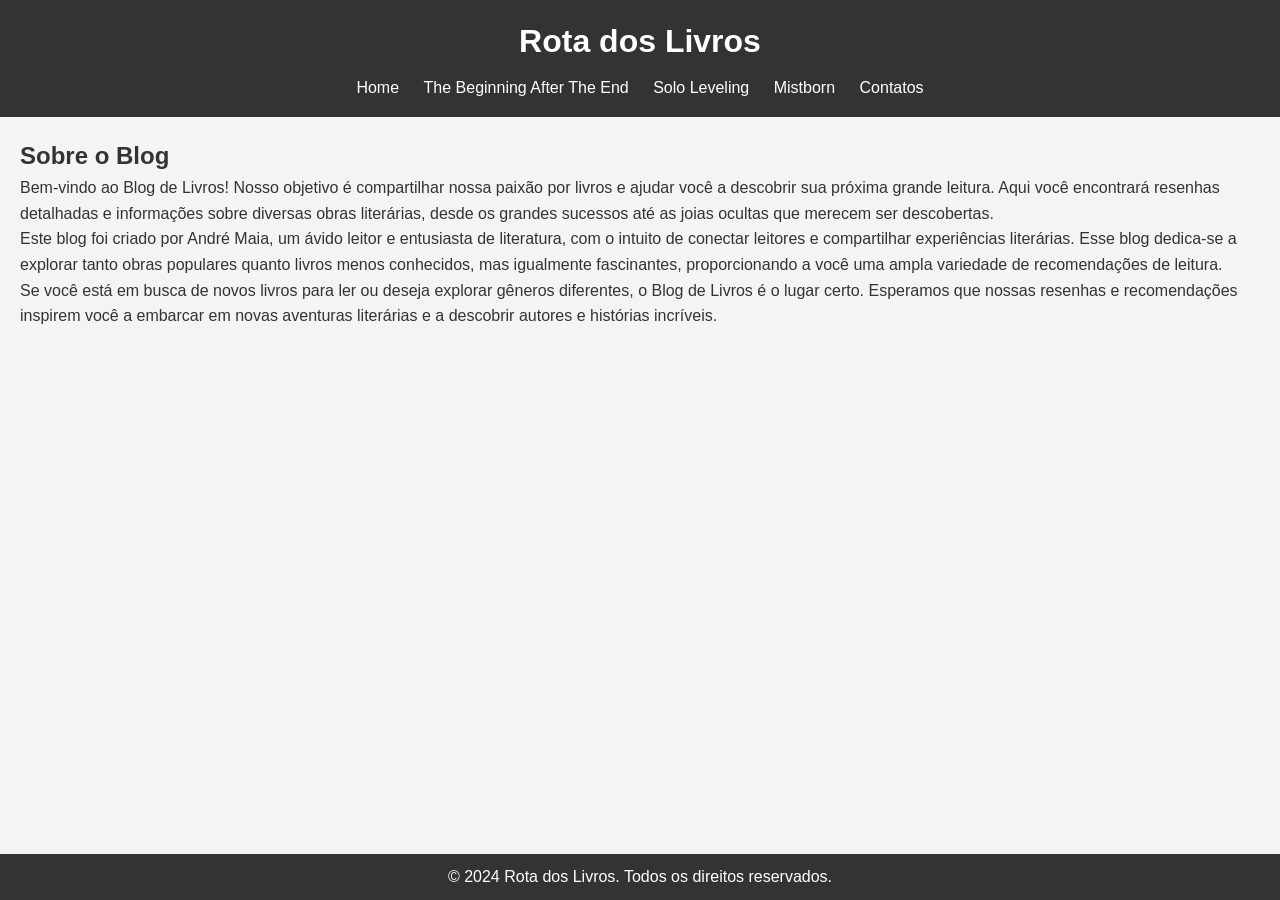
<file: index.html>
<!DOCTYPE html>
<html lang="pt-BR">
<head>
    <meta charset="UTF-8">
    <meta name="viewport" content="width=device-width, initial-scale=1.0">
    <title>Rota dos Livros</title>
    <link rel="stylesheet" href="css/styles.css">
</head>
<body>
    <header>
        <h1>Rota dos Livros</h1>
        <nav>
            <ul>
                <li><a href="index.html">Home</a></li>
                <li><a href="pagina1.html">The Beginning After The End</a></li>
                <li><a href="pagina2.html">Solo Leveling</a></li>
                <li><a href="pagina3.html">Mistborn</a></li>
                <li><a href="contatos.html">Contatos</a></li>
            </ul>
        </nav>
    </header>

    <main>
        <section id="about">
            <h2>Sobre o Blog</h2>
            <p>Bem-vindo ao Blog de Livros! Nosso objetivo é compartilhar nossa paixão por livros e ajudar você a descobrir sua próxima grande leitura. Aqui você encontrará resenhas detalhadas e informações sobre diversas obras literárias, desde os grandes sucessos até as joias ocultas que merecem ser descobertas.</p>
            <p>Este blog foi criado por André Maia, um ávido leitor e entusiasta de literatura, com o intuito de conectar leitores e compartilhar experiências literárias. Esse blog dedica-se a explorar tanto obras populares quanto livros menos conhecidos, mas igualmente fascinantes, proporcionando a você uma ampla variedade de recomendações de leitura.</p>
            <p>Se você está em busca de novos livros para ler ou deseja explorar gêneros diferentes, o Blog de Livros é o lugar certo. Esperamos que nossas resenhas e recomendações inspirem você a embarcar em novas aventuras literárias e a descobrir autores e histórias incríveis.</p>
        </section>
    </main>

    <footer>
        <p>&copy; 2024 Rota dos Livros. Todos os direitos reservados.</p>
    </footer>
</body>
</html>
</file>
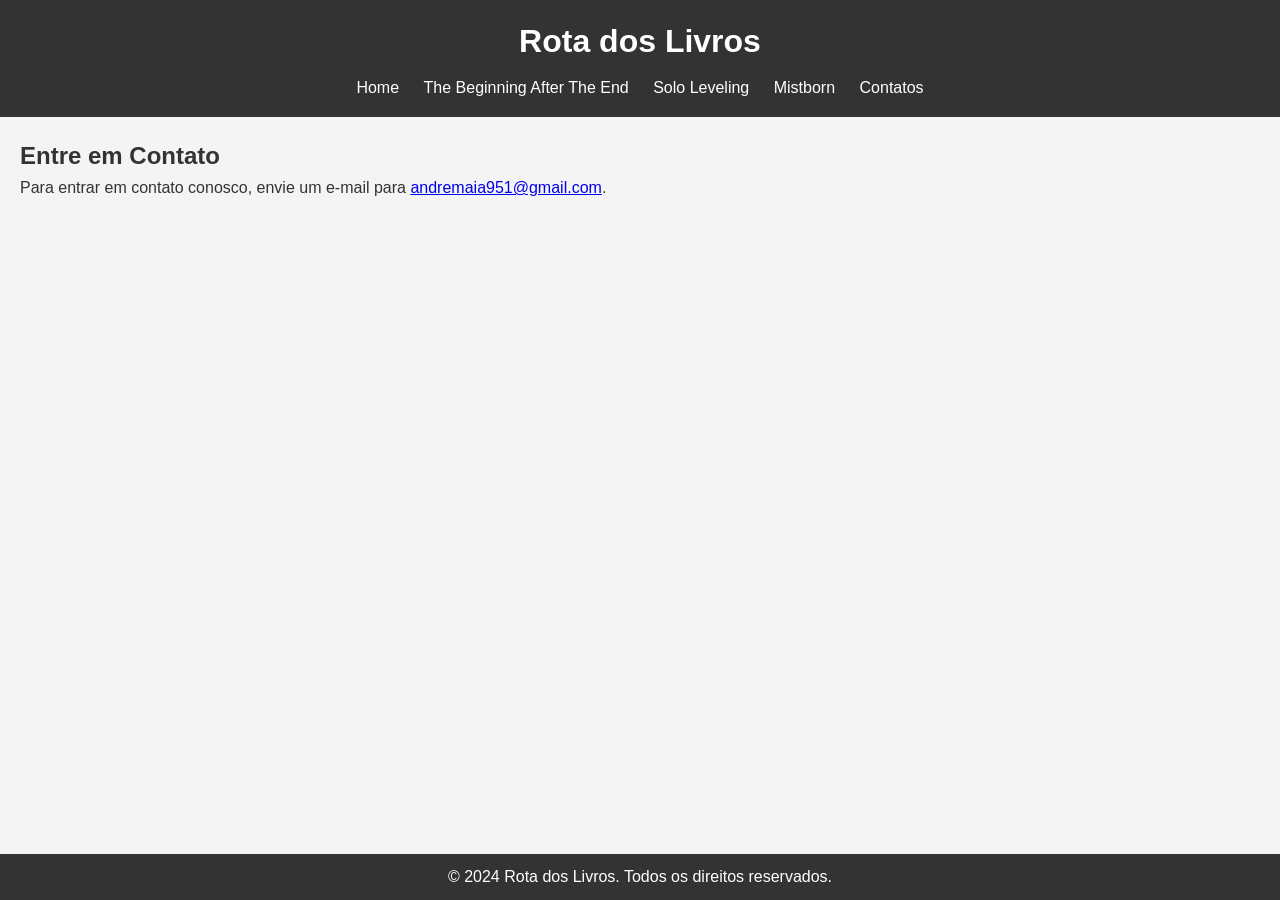
<file: contatos.html>
<!DOCTYPE html>
<html lang="pt-BR">
<head>
    <meta charset="UTF-8">
    <meta name="viewport" content="width=device-width, initial-scale=1.0">
    <title>Contatos</title>
    <link rel="stylesheet" href="css/styles.css">
</head>
<body>
    <header>
        <h1>Rota dos Livros</h1>
        <nav>
            <ul>
                <li><a href="index.html">Home</a></li>
                <li><a href="pagina1.html">The Beginning After The End</a></li>
                <li><a href="pagina2.html">Solo Leveling</a></li>
                <li><a href="pagina3.html">Mistborn</a></li>
                <li><a href="contatos.html">Contatos</a></li>
            </ul>
        </nav>
    </header>

    <main>
        <section id="contatos">
            <h2>Entre em Contato</h2>
            <p>Para entrar em contato conosco, envie um e-mail para <a href="mailto:andremaia951@gmail.com">andremaia951@gmail.com</a>.</p>
        </section>
    </main>

    <footer>
        <p>&copy; 2024 Rota dos Livros. Todos os direitos reservados.</p>
    </footer>
</body>
</html>
</file>
<file: css/styles.css>
/* Reset básico */
* {
    margin: 0;
    padding: 0;
    box-sizing: border-box;
}

body {
    font-family: Arial, sans-serif;
    line-height: 1.6;
    background-color: #f4f4f4;
    color: #333;
}

/* Estilizando o cabeçalho */
header {
    background: #333;
    color: #fff;
    padding: 1rem 0;
    text-align: center;
}

header h1 {
    margin-bottom: 0.5rem;
}

nav ul {
    list-style: none;
    padding: 0;
}

nav ul li {
    display: inline;
    margin: 0 10px;
}

nav ul li a {
    color: #fff;
    text-decoration: none;
}

nav ul li a:hover {
    text-decoration: underline;
}

/* Estilizando o main */
main {
    padding: 20px;
}

/* Estilizando o rodapé */
footer {
    background: #333;
    color: #fff;
    text-align: center;
    padding: 10px 0;
    position: fixed;
    width: 100%;
    bottom: 0;
}
</file>
